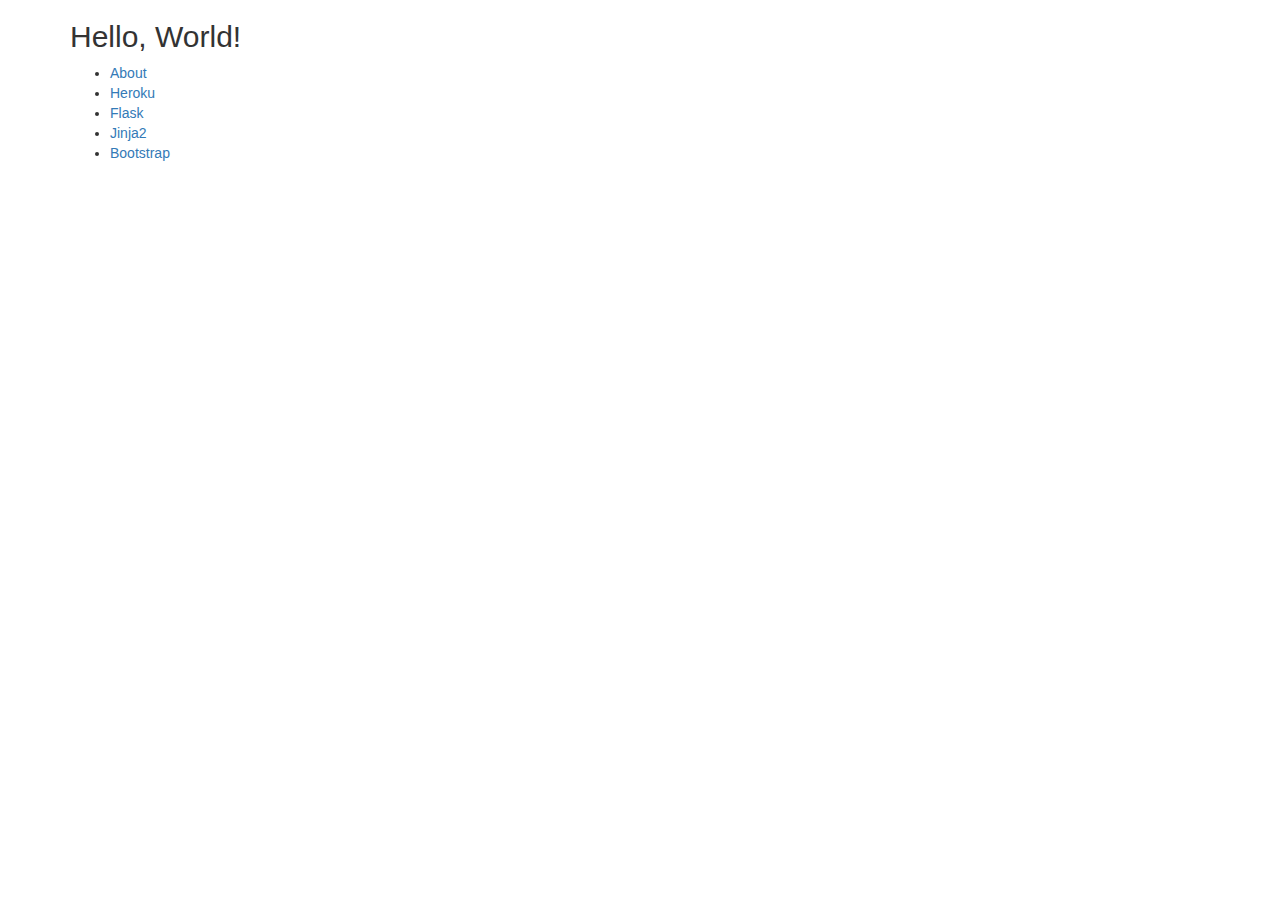
<file: templates/old_index.html>
<!doctype html>
<html lang="en">
  <head>
    <meta charset="utf-8">
    <meta name="viewport" content="width=device-width, initial-scale=1, shrink-to-fit=no">
    <meta name="description" content="Skeleton application demoing Heroku and Flask integration.">
    <meta name="author" content="@gotoariel">
    <!-- <link rel="icon" href="favicon.ico"> -->

    <title>Wilkommen, bienvenue, and welcome to Heroku!</title>

    <!-- Bootstrap core CSS -->
    <link rel="stylesheet" href="https://maxcdn.bootstrapcdn.com/bootstrap/3.3.7/css/bootstrap.min.css">
  </head>
  <body>
    <div class="container">
      <div class="row">
        <div class="col-lg-12 text-left">
          <h2>Hello, World!</h2>
          <ul>
            <li><a href="/about">About</a></li>
            <li><a target="_blank" href="https://www.heroku.com/">Heroku</a></li>
            <li><a target="_blank" href="http://flask.pocoo.org/">Flask</a></li>
            <li><a target="_blank" href="http://jinja.pocoo.org/docs/2.9/">Jinja2</a></li>
            <li><a target="_blank" href="http://getbootstrap.com/">Bootstrap</a></li>
          </ul>
        </div>
      </div>
    </div>
    <!-- Bootstrap core JavaScript
    ================================================== -->
    <!-- Placed at the end of the document so the pages load faster -->
    <script src="https://cdnjs.cloudflare.com/ajax/libs/jquery/3.2.1/jquery.js"></script>
    <script src="https://maxcdn.bootstrapcdn.com/bootstrap/3.3.7/js/bootstrap.min.js"></script>
  </body>
</html>
</file>
